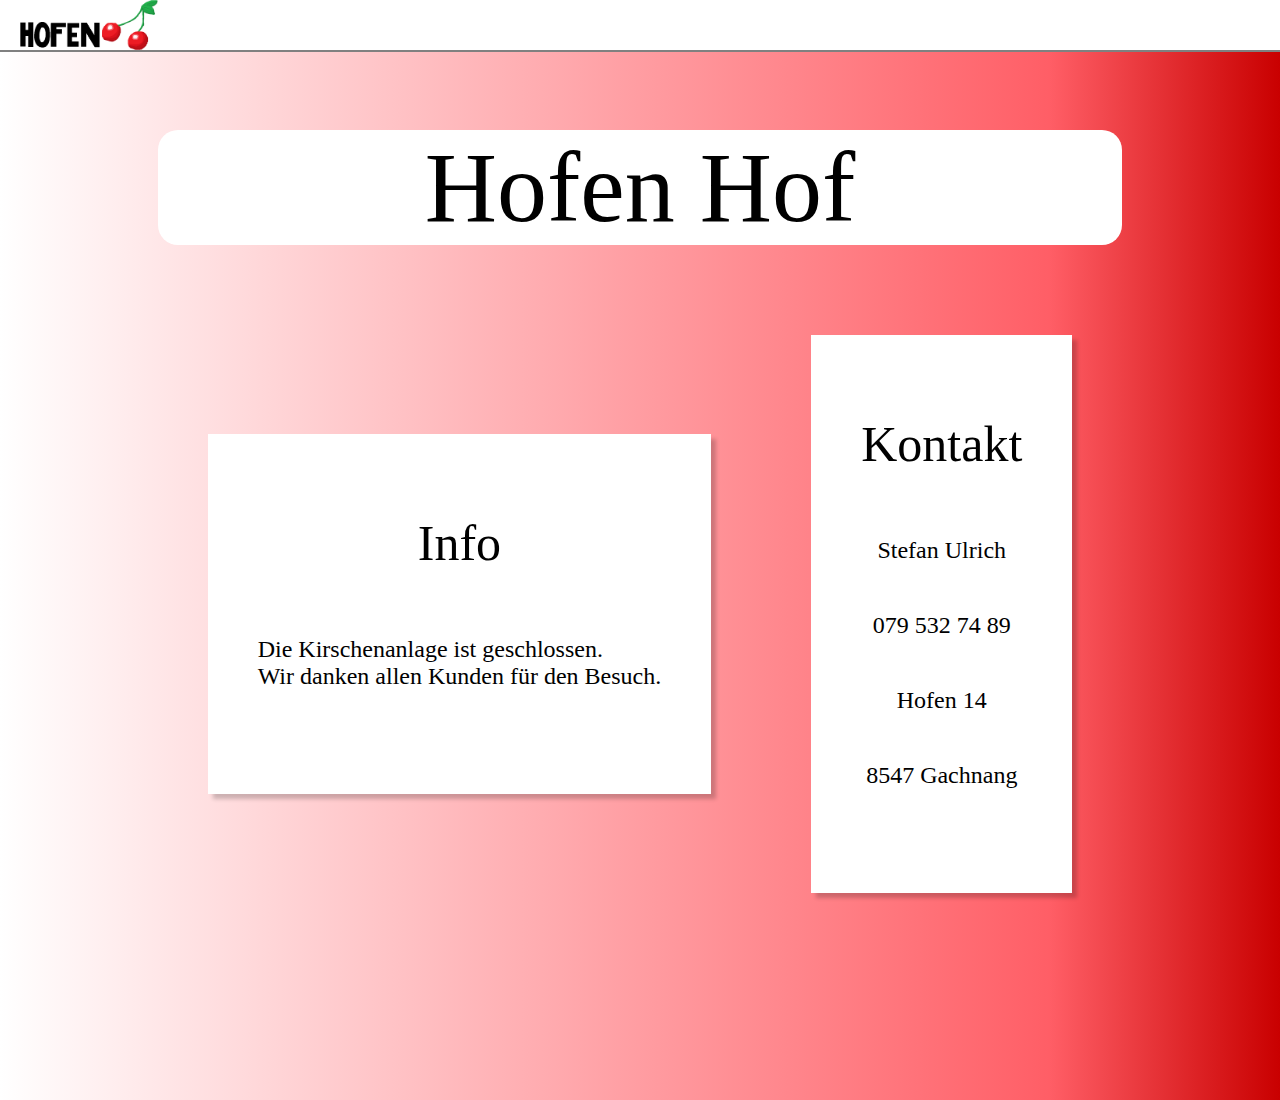
<file: index.html>
<!DOCTYPE html>
<html>
    <head>
        <meta charset="UTF-8">
        <link rel="stylesheet" href="header.css">
        <title> Startseite </title>
        <link rel="stylesheet" href="startseite.css">
        <link rel="stylesheet" href="kontakt.css">


    </head>

    <body>

        <div class="page-background">
    
            <div class="header">
    
                <div class="logo">
                    <img class="meer" src="Chriesi.png">
    
                </div>
    
    
            </div>
            <div class="startseite-banner">


                <div>

            
                    <div class="startseite-titel">
                            
                        Hofen Hof

                    </div>
                    
                    <div class="startseite-container">
                        
                        <div class="kontakt-page-container"> 
                            
                            <div class="kontakt-page">
            
                                <div class="kontakt-titel">
                            
                                    Info

                              </div>
                    
                                <div class="adresse">
                                    <p> Die Kirschenanlage ist geschlossen. <br> Wir danken allen Kunden für den Besuch. </p>
                                    
                                    
                                    
                                    
                               </div>
                            
                            </div>
                        
                        </div>

                       <div class="kontakt-page-container"> 

                           <div class="kontakt-page">
            
                                <div class="kontakt-titel">
                            
                                    Kontakt
                                </div>
                    
                             <div class="adresse">
                                <p> Stefan Ulrich</p>
                                <p> 079 532 74 89</p>
                                <p> Hofen 14 </p>
                                <p> 8547 Gachnang </p>
                             </div>
                
                            </div>
                        
                        </div>

                    </div>
        
                    
        
                </div>
            </div>

        </div>

        

    </body>


</html>
</file>
<file: header.css>
.header {

    display: flex;
    flex-direction: row;

    position:fixed;

    top:0;
    left:0;
    right:0;

    background-color: rgba(255, 255, 255, 1);

    height:50px;

    width:100%;

    border-bottom-width: 2px;

    border-bottom-color: gray;

    border-bottom-style: solid;

    padding-right: 100px;
    padding-left: 20px;
    


}

.logo {

    display: flex;

    height: 50px;

    margin-right: 30px;
    margin-left: 0px;

}

.menu {

    display: flex;

    height: 90px;

    align-items: center;

    font-size: 30px;

    flex:1;

    justify-content: space-between;
    padding-right: 40px;



}

.meer {
    height:50px;
}

.dog {
    height:200px;
}


.headerbox {

    display:flex;

    height:80px;

    align-items: center;


    border-color: rgb(215, 58, 58);
    background-color: rgb(215, 58, 58);
    color: white;
    border-width: 4px;
    border-radius: 50px;
    border-style: solid;
    padding: 10px;
    padding-top: 20px;
    margin-bottom: 40px;
    padding-left: 40px;
    padding-right: 40px;
    box-shadow: 1px 2px 3px rgba(0, 0, 0, 0.05);
    transition: background-color 0.15s, color 0.15s;


}

.headerbox:hover {
    cursor:pointer;
    background-color: rgb(215, 58, 58);
    background-color: rgb(255, 255, 255);
    color:black;
}

.pagebody{


    display: flex;

    flex-direction: column;
    align-items: center;

    height:1000px;


}

.Title {
    font-size: 50px;
}

.mainText{
    display:flex;
    font-size:15px;
    flex:1;
    padding-left: 200px;
    padding-right: 50px;
}

.mainTextImage {
    height:200px;
    padding-right: 50px;
    opacity: 0.2;
}

.mainPage{
    display: flex;
    align-items: start;
    flex:1;
    padding-left: 20px;

}
</file>
<file: startseite.css>
.startseite-titel {

    display: flex;
    flex-direction: column;
    align-items: center;

    font-size: 100px;
    background-color: white;
    padding-left: 20px;
    padding-right: 20px;
    margin-top: 30px;

    border-radius: 20px;
    border-width: 4px;

    
}

.startseite-bild{

    height: 300px;

}

.startseite-banner{

    display: flex;
    align-items: center;
    justify-content: center;

    

}

.background-image{

    height:500px;
    
}

.background-image-container{

    opacity: 0;

}

body {
    padding-top:100px;
    height:1000px;
    margin: 0;
    
    background: rgb(255,255,255);
    background: linear-gradient(90deg, rgba(255,255,255,1) 14%, rgba(246,124,167,1) 43%, rgba(99,15,55,1) 100%); 

    background: rgb(255,255,255);
    background: linear-gradient(90deg, rgba(255,255,255,1) 0%, rgba(255,94,102,1) 82%, rgba(201,0,0,1) 100%); 

}

.startseite-container {

    display: flex;
    flex-direction: row;

}
</file>
<file: kontakt.css>
.adresse {

    display: flex;
    align-items: center;
    flex-direction: column;

    font-size: 24px;
    

}

.kontakt-titel{

    display: flex;
    justify-content: center;

    font-size: 50px;
    padding-bottom: 40px;
    

    
}

.kontakt-page{

    display: flex;
    justify-content: center;
    align-items: center;
    flex-direction: column;
    column-gap: 0;

    background-color: white;
    width:100%;
    padding-top: 80px;
    padding-bottom: 80px;
    padding-left: 50px;
    padding-right: 50px;
    box-shadow: 5px 5px 4px rgba(0, 0, 0, 0.2);
 
    
}

.kontakt-page-container{
    display: flex;
    justify-content: center;
    align-items: center;

    margin-top: 50px;
    padding-top: 40px;
    padding-bottom: 40px;
    padding-left: 50px;
    padding-right: 50px;

}
</file>
